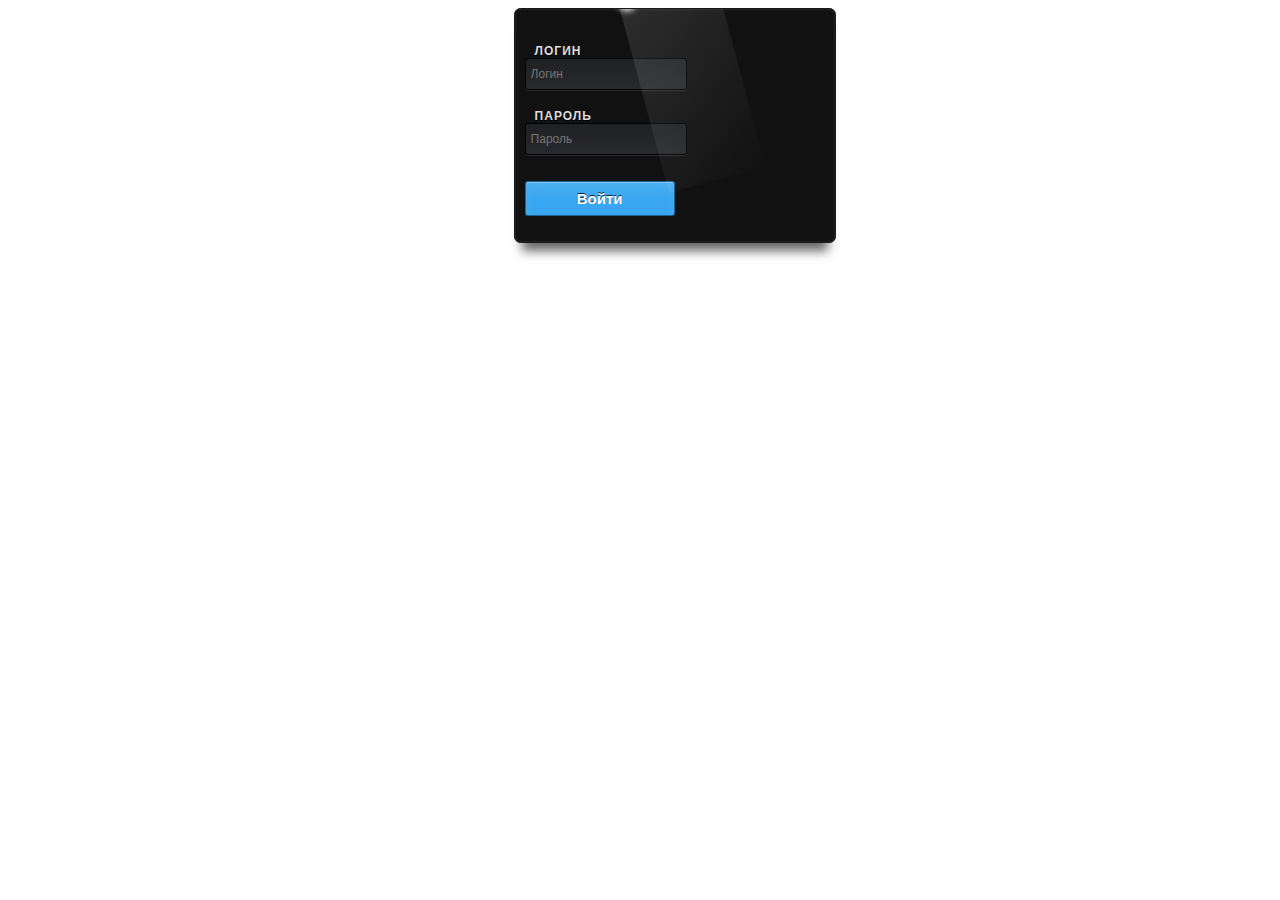
<file: src/main/webapp/index.html>
<!DOCTYPE html>
<html>

<head>
    <meta charset="utf-8">
    <title>Login</title>
    <link rel="stylesheet" type="text/css" href="css/admin_style.css">
</head>

<body>
<form class="form-3" method="GET" action="/login">
    <p class="clearfix">
        <label for="login">Логин</label>
        <input type="text" name="login" id="login" placeholder="Логин">
    </p>
    <p class="clearfix">
        <label for="password">Пароль</label>
        <input type="password" name="password" id="password" placeholder="Пароль">
    </p>
    <p class="clearfix">
        <input type="submit" name="submit" value="Войти">
    </p>
</form>
</body>
</html>
</file>
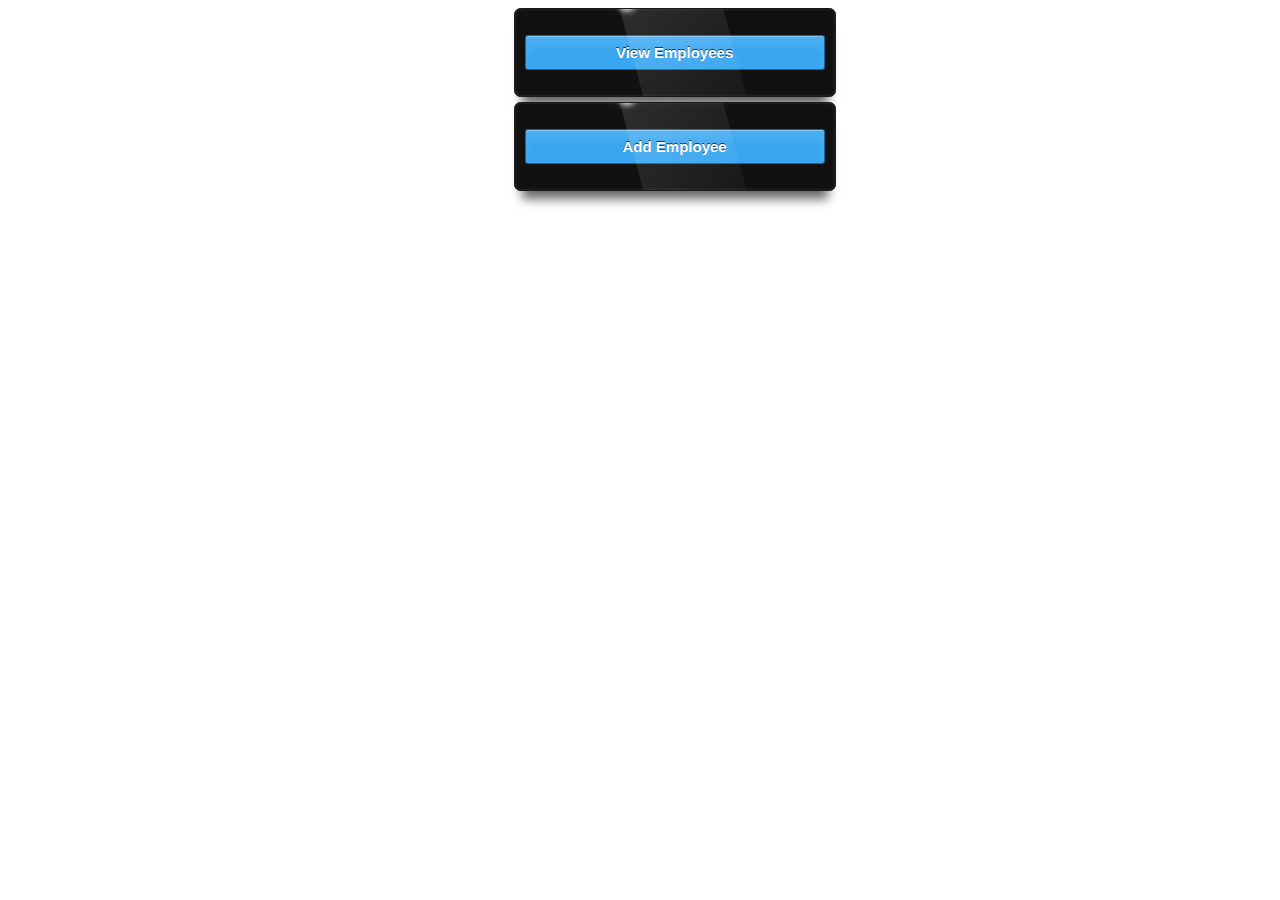
<file: src/main/webapp/menu.html>
<!DOCTYPE html>
<html>

<head>
    <meta charset="utf-8">
    <title>Login</title>
    <link rel="stylesheet" href="css/admin_style.css">
</head>

<body>
<form class="form-3" method="GET" action="/viewCustomer">
    <p class="clearfix">
        <input type="submit" name="submit" value="View Employees">
    </p>
</form>
<form class="form-3" method="GET" action="/customerForm">
    <p class="clearfix">
        <input type="submit" name="submit" value="Add Employee">
    </p>
</form>
</body>
</html>
</file>
<file: src/main/webapp/css/admin_style.css>
canvas {
    padding: 0;
    margin: 0;
}

.menu-main a {
    text-decoration: none;
    display: block;
    line-height: 80px;
    padding: 0 20px;
    font-size: 18px;
    letter-spacing: 2px;
    font-family: 'Arimo', sans-serif;
    font-weight: bold;
    color: white;
    transition: .3s linear;
}

.menu-main a:hover {
    background: rgba(0, 0, 0, 0.3);
}

@media (max-width: 830px) {

    .menu-main li {
        float: none;
        display: inline-block;
    }

    .menu-main a {
        line-height: normal;
        padding: 20px 15px;
        font-size: 16px;
    }
}

@media (max-width: 630px) {
    .menu-main li {
        display: block;
    }
}

.form-3 {
    margin-left: 40%;
    margin-right: 40%;
    margin-top: 5px;
    font-family: 'Ubuntu', 'Lato', sans-serif;
    font-weight: 400;
    /* Size and position */
    width: 300px;
    position: relative;
    padding: 10px;
    overflow: hidden;
 
    /* Styles */
    background: #111;
    border-radius: 0.4em;
    border: 1px solid #191919;
    box-shadow:
        inset 0 0 2px 1px rgba(255,255,255,0.08),
        0 16px 10px -8px rgba(0, 0, 0, 0.6);
}

.form-3 label {
    /* Size and position */
    width: 50%;
    float: left;
    padding-top: 9px;
 
    /* Styles */
    color: #ddd;
    font-size: 12px;
    text-transform: uppercase;
    letter-spacing: 1px;
    text-shadow: 0 1px 0 #000;
    text-indent: 10px;
    font-weight: 700;
    cursor: pointer;
}

.form-3 input[type=text],
.form-3 input[type=password] {
    /* Size and position */
    width: 50%;
    float: left;
    padding: 8px 5px;
    margin-bottom: 10px;
    font-size: 12px;
 
    /* Styles */
    background: linear-gradient(#1f2124, #27292c);   
    border: 1px solid #000;
    box-shadow:
        0 1px 0 rgba(255,255,255,0.1);
    border-radius: 3px;
 
    /* Font styles */
    font-family: 'Ubuntu', 'Lato', sans-serif;
    color: #fff;
 
}
 
.form-3 input[type=text]:hover,
.form-3 input[type=password]:hover,
.form-3 label:hover ~ input[type=text],
.form-3 label:hover ~ input[type=password] {
    background: #27292c;
}
 
.form-3 input[type=text]:focus,
.form-3 input[type=password]:focus {
    box-shadow: inset 0 0 2px #000;
    background: #494d54;
    border-color: #51cbee;
    outline: none; /* Remove Chrome outline */
}


.form-3 p:nth-child(3),
.form-3 p:nth-child(4) {
    float: left;
    width: 50%;
}

.form-3 label[for=remember] {
    width: auto;
    float: none;
    display: inline-block;
    text-transform: capitalize;
    font-size: 11px;
    font-weight: 400;
    letter-spacing: 0px;
    text-indent: 2px;
}
 
.form-3 input[type=checkbox] {
    margin-left: 10px;
    vertical-align: middle;
}

.form-3 input[type=submit] {
    /* Width and position */
    width: 100%;
    padding: 8px 5px;
   
    /* Styles */
    border: 1px solid #0273dd; /* Fallback */
    border: 1px solid rgba(0,0,0,0.4);
    box-shadow:
        inset 0 1px 0 rgba(255,255,255,0.3),
        inset 0 10px 10px rgba(255,255,255,0.1);
    border-radius: 3px;
    background: #38a6f0;
    cursor:pointer;
   
    /* Font styles */
    font-family: 'Ubuntu', 'Lato', sans-serif;
    color: white;
    font-weight: 700;
    font-size: 15px;
    text-shadow: 0 -1px 0 rgba(0,0,0,0.8);
}
 
.form-3 input[type=submit]:hover {
    box-shadow: inset 0 1px 0 rgba(255,255,255,0.6);
}
 
.form-3 input[type=submit]:active {
    background: #287db5;
    box-shadow: inset 0 0 3px rgba(0,0,0,0.6);
    border-color: #000; /* Fallback */
    border-color: rgba(0,0,0,0.9);
}
 
.no-boxshadow .form-3 input[type=submit]:hover {
    background: #2a92d8;
}
    
.form-3:after {
    /* Size and position */
    content: "";
    height: 1px;
    width: 33%;
    position: absolute;
    left: 20%;
    top: 0;
 
    /* Styles */
    background: linear-gradient(left, transparent, #444, #b6b6b8, #444, transparent);
}
 
/* Small flash */
.form-3:before {
    /* Size and position */
    content: "";
    width: 8px;
    height: 5px;
    position: absolute;
    left: 34%;
    top: -7px;
     
    /* Styles */
    border-radius: 50%;
    box-shadow: 0 0 6px 4px #fff;
}

.form-3 p:nth-child(1):before{
    /* Size and position */
    content: "";
    width: 250px;
    height: 100px;
    position: absolute;
    top: 0;
    left: 45px;
 
    /* Styles */
    transform: rotate(75deg);
    background: linear-gradient(50deg, rgba(255,255,255,0.15), rgba(0,0,0,0));
    pointer-events: none;
}


    .no-pointerevents .form-3 p:nth-child(1):before {
    display: none;
}
</file>
